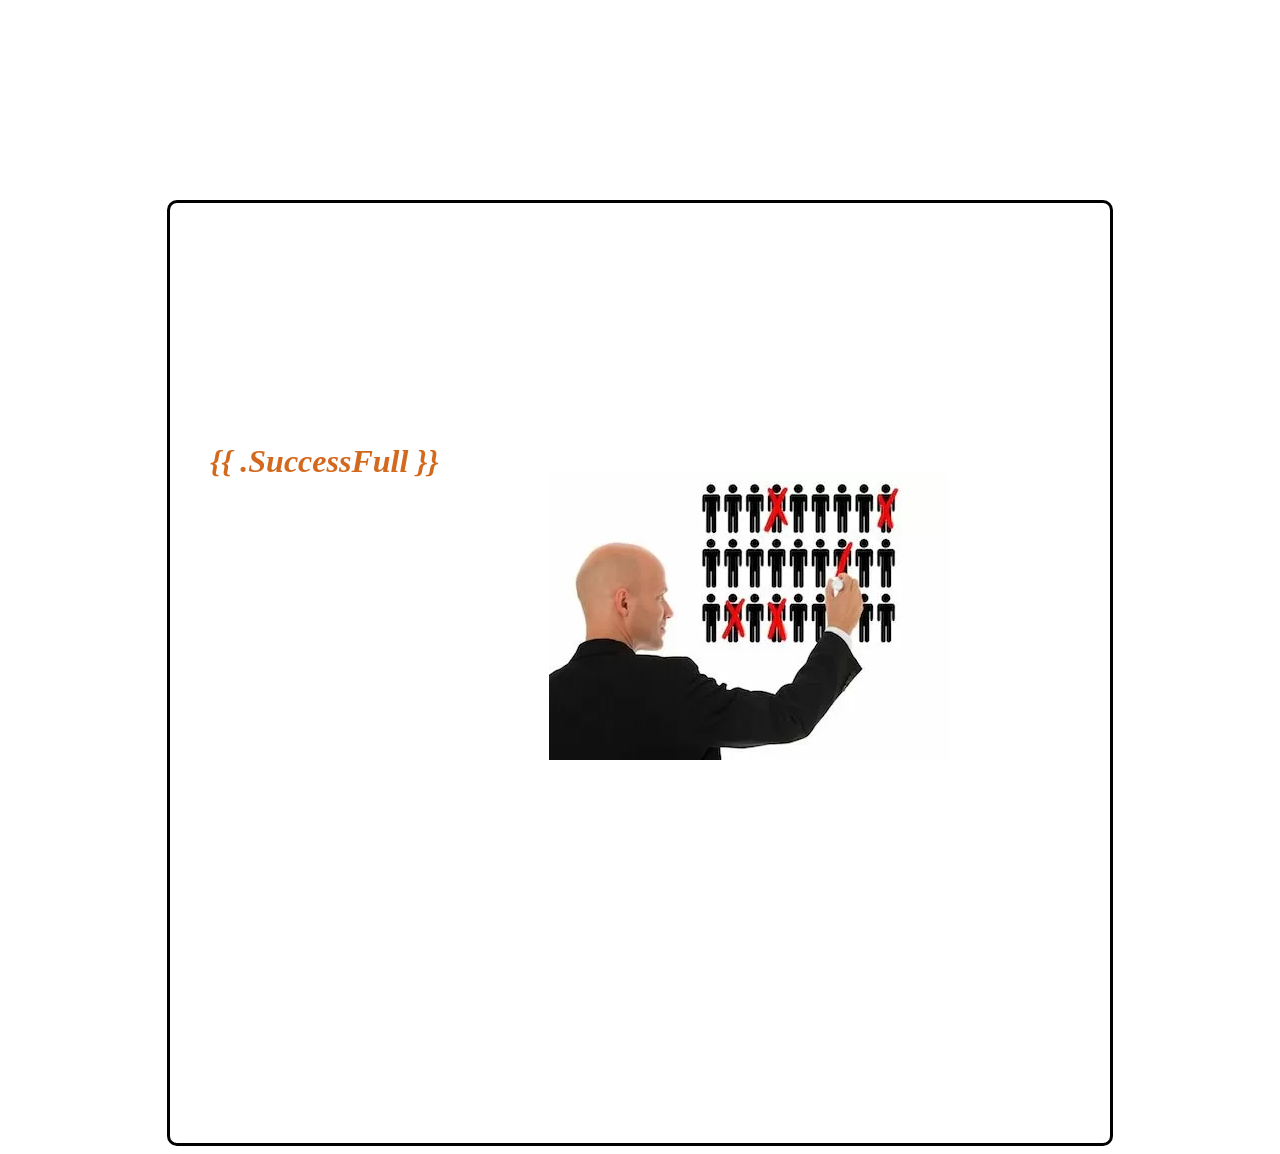
<file: templates/created.html>
<!DOCTYPE html>
<html lang="en">
<head>
    <meta charset="UTF-8">
    <meta name="viewport" content="width=device-width, initial-scale=1.0">
    <meta http-equiv="X-UA-Compatible" content="ie=edge">
    <link rel="stylesheet" href="/static/css/style.css">
    <title>Created</title>
</head>
<body>
    <div class="bodyRegister">
        <div class="registerData">
            <div class="registerName">{{ .SuccessFull }}</div>
        </div>
        <div class="registerImg">
            <img src="/static/img/SuccessFull.webp" alt="" width="400" height="287">
        </div>
    </div>
</body>
</html>
</file>
<file: static/css/style.css>
/* FOR INDEX.HTML PAGE */
.header {
    margin: 20px auto;
    /* padding-top: 30px; */
    background-color: aqua;
    color: darkslategray;
    /* background-image: url("/static/images/fonHeader1.jpg"); */
    height: 140px;
    border-style: double;
    border-radius: 0px 50px 70px 100px;
    justify-content: center;
    /* display: inline-flex; */
    /* box-sizing: border-box; */
}

.HeaderName {
    display: inline-flex;
    position: absolute;
    top : 40px;
    left: 50%;
    /* justify-content: center; */
    margin-top: 40px;
    font-size: xx-large;
    font-style: italic;
    color: ivory;
    font-weight: 900;
}

.forAuth {
    display: inline-flex;
    float: right;
    margin-top: 50px;
}

.SignIn {
    margin-right: 10px;
}

.Registration {
    margin-right: 80px;
}

.forAuth a {
    padding: 5px;
    background-color: white;
    color: brown;
    text-decoration: none;
    border-style: solid;
    border-width: 2px;
    border-radius: 5px;
}

.Posts {
    margin: 20px;
    padding: 10px;
    border-bottom-style: double;
}

.PostsHeader {
    display: flex;
    justify-content: space-between;
    font-size: 80%;
    color: green;
}

.textPosts {
    color: coral;
    font-weight: 600;
    text-align: center;
}

                                                        /* FOR REGISTARTION.HTML PAGE */

.bodyRegister {
    display: flex;
    border-radius: 10px;
    border-style: solid;
    margin: auto;
    margin-top: 200px;
    padding: 20px;
    height: 900px;
    width: 900px;
}

.registerData {
    margin-top: 200px;
}

.registerImg {
    margin-top: 250px;
    margin-left: 90px;
}

.registerName {
    margin: 20px;
    font-style: italic;
    font-size: xx-large;
    font-weight: 900;
    color: chocolate;
}

.registerInputsTexts {
    margin: 20px;
}

.registerLogin {
    margin-bottom: 20px;
}

.registerLogin input {
    padding: 5px;
    font-size: large;
}

.registerPassword {
    /* display: flex; */
    margin-bottom: 20px;
}

.registerPasswordFirst {
    margin-bottom: 20px;
}

.registerPassword input {
    font-size: large;
    padding: 5px;
}

/* .registerPasswordSecond {
    margin-bottom: 20px;
}

.registerPasswordSecond input {
    font-size: large;
    padding: 5px;
} */

.registerEmail input {
    margin-bottom: 20px;
    font-size: large;
    padding: 5px;
}


.registerSubmits {
    display: flex;
}

.registerSubmits a {
    text-decoration: none;
    color: chocolate;
}

.registerSignIn {
    border-style: solid;
    border-width: 2px;
    border-radius: 5px;
    color: chocolate;
    padding: 10px;
    margin: 20px;
    font-size: large;
    font-weight: 550;
}

.registerCreate {
    margin: 20px;
}

.createSubmit {
    background-color: white;
    color: chocolate;
    border-color: chocolate;
    border-radius: 5px;
    border-width: 3px;
    font-size: large;
    font-weight: 700;
    padding: 10px;
    width: 100px;
}
</file>
